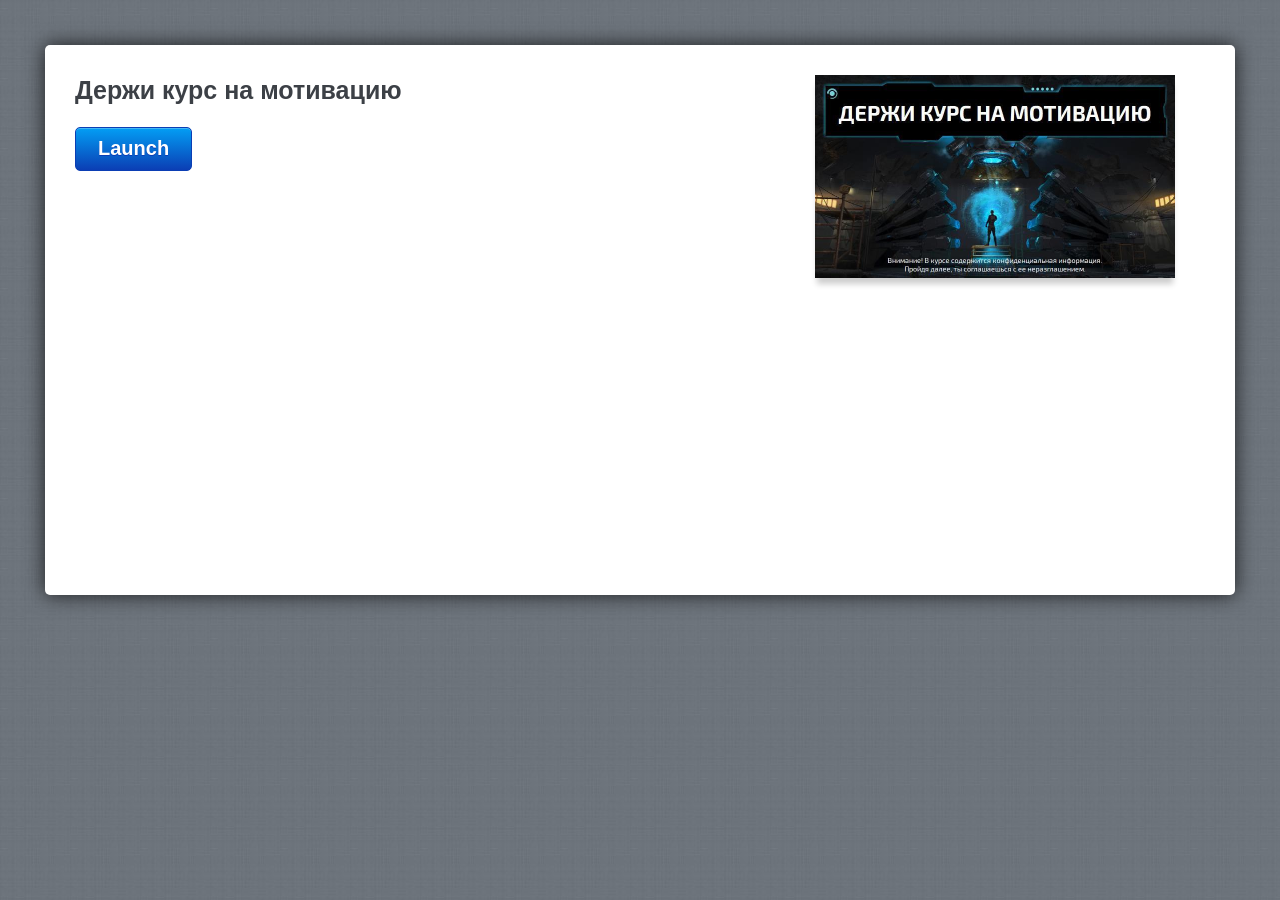
<file: amplaunch.html>
<!DOCTYPE html PUBLIC "-//W3C//DTD XHTML 1.0 Transitional//EN" "http://www.w3.org/TR/xhtml1/DTD/xhtml1-transitional.dtd">
<html xmlns="http://www.w3.org/1999/xhtml" xml:lang="en" lang="en">
<head>
	<title>&#1044;&#1077;&#1088;&#1078;&#1080; &#1082;&#1091;&#1088;&#1089; &#1085;&#1072; &#1084;&#1086;&#1090;&#1080;&#1074;&#1072;&#1094;&#1080;&#1102;</title>
	
	 <script>
		var g_strLink;
	
		function buildLaunchLink()
		{
			var g_strProjectId = "62KKjFXXdJT";
			var strHash = document.location.hash;
			document.location.hash = "";

			var strPath = window.location.protocol + "//" + window.location.host;
			var arrPath = window.location.pathname.split("/");

			arrPath.length = arrPath.length - 1;
			strPath += arrPath.join("/");
			strPath = strPath.replace(/ /g, "%20");

			g_strLink = "path=" + strPath;
			g_strLink += "&projectid=" + g_strProjectId;
			
			var strQuery = strHash.substr(1);
			g_strLink += "&" + decodeURIComponent(strQuery);
			g_strLink = escape(g_strLink);
		}
		
		function isAndroid()
		{
			return (navigator.userAgent.indexOf("Android") > -1);
		}
		
		function isIOS()
		{
			return (navigator.userAgent.indexOf("AppleWebKit/") > -1 && navigator.userAgent.indexOf("Mobile/") > -1);
		}

		function UpdateLaunchUrl()
		{
			var strLink = (isAndroid()) ? "intent://?" + g_strLink + "#Intent;scheme=artmobileplayer;package=air.com.articulate.articulatemobileplayer;end" :
										 "artmobileplayer://?" + g_strLink;
										
			var linkTarget = document.getElementById('launch');
			linkTarget.href = strLink;
			
			if (isAndroid())
			{
				window.location = strLink;
			}
		}
		
		function writeMeta()
		{
			var meta = document.createElement('meta');
			meta.name = "apple-itunes-app";
			meta.content = "app-id=505546381, app-argument=artmobileplayer://?" + g_strLink;
			document.getElementsByTagName('head')[0].appendChild(meta);
		}
		
		buildLaunchLink();
		writeMeta();

	 </script>

	<!-- META -->
	<meta http-equiv="content-type" content="text/html; charset=utf-8">
	<meta name="viewport" content="width=device-width, initial-scale=1.0, maximum-scale=1.0, user-scalable=0">

	<style>
		html,body,div,h1,p,a{margin:0;padding:0;border:0;font-weight:inherit;font-style:inherit;font-size:100%;font-family:inherit;vertical-align:baseline}
		a img{border:0; width: 290px}
		body{font-family:Helvetica,Arial,Verdana,sans-serif;line-height:1.5;color:#434750;background:#737d85;position:relative;font-size:75%}
		h1{font-size:3em;line-height:1;margin-bottom:.5em;font-weight:400;color:#434750}
		a,a:focus,a:hover{color:#434750;text-decoration:none;outline:0}
		.button{float:left;font-size:14px;font-weight:700;color:#fff;text-shadow:0 -1px 0 rgba(0,0,0,.75);padding:5px 22px 0;height:25px;border:1px solid #010101;-webkit-box-shadow:0 1px 0 rgba(255,255,255,.12),inset 0 1px 0 rgba(255,255,255,.25);-webkit-border-radius:5px;background:-webkit-gradient(linear,left top,left bottom,from(#5d636b),to(#25272a),color-stop(.5,#494e54),color-stop(.51,#35393d))}
		body.launch{background:url(mobile/linen_background.jpg) repeat}
		div.container{background:#fff;height:490px;margin:45px;padding:30px;-webkit-border-radius:5px;-webkit-box-shadow:0 0 20px rgba(0,0,0,.75)}
		div.screenshot{float:right;width:390px;padding-left:20px;padding-bottom:10px}
		div.screenshot img{-webkit-box-shadow:0 8px 6px -2px rgba(0,0,0,.2); width: 360px;}
		div.container div.launch_meta{float:left;width:450px}
		div.container h1{color:#3c4046;font-weight:700;font-size:25px;line-height:1.2em;font-family:'Helvetica Neue',Helvetica,Arial}
		div.container p{font-size:16px;line-height:1.4em;font-family:'Helvetica Neue',Helvetica,Arial;margin:0 0 1.4em}
		div.container a.button{font-size:20px;color:#fff;background:#0272ed;text-shadow:0 1px 0 rgba(11,62,180,1);padding:5px 22px 12px;border:1px solid #0b3eb4;-webkit-box-shadow:0 1px 0 rgba(255,255,255,.12),inset 0 1px 0 rgba(255,255,255,.25);-webkit-border-radius:5px;background:-webkit-gradient(linear,left top,left bottom,from(#039ef4),to(#0b3eb4))}
		div.mobile_app{background:url(mobile/mobile_icon.png) no-repeat;padding-left:148px;padding-top:20px}
		div.mobile_app h1{margin:0;line-height:1.4em}
		div.mobile_app a{color:#027fef;text-decoration:underline}
		div.container a.app_store{width:172px;height:54px;text-indent:-9000px;display:block;background:url(mobile/app_store.png)}
		@media only screen and (max-device-width:1024px) and (orientation:portrait){
			div.container{height:750px}
			div.screenshot{width:290px}
			div.screenshot img{width:290px}
			div.container div.launch_meta{float:left;width:300px}
			div.mobile_app h1{font-size:24px}
		}
		a.install { display:inline-block; overflow:hidden; background:url(http://linkmaker.itunes.apple.com/images/badges/en-us/badge_appstore-lrg.svg) no-repeat; width:165px; height:40px; position: relative; bottom: 120px; float:right; padding-right:50px;}

	</style>
</head>
	
<body class="launch" onload="UpdateLaunchUrl()">

	<div class="wrap">
	
		<div class="container">
			<div class="launch_meta">
				<h1>&#1044;&#1077;&#1088;&#1078;&#1080; &#1082;&#1091;&#1088;&#1089; &#1085;&#1072; &#1084;&#1086;&#1090;&#1080;&#1074;&#1072;&#1094;&#1080;&#1102;</h1>
				<p></p>
				<a id="launch" href="#" class="button" target="_top">Launch</a>
			</div>
			<div class="screenshot">
				<img src="story_content/thumbnail.jpg"  />
			</div>
		</div>
		<script>
			if (isIOS())
			{
				document.write("<a class='install' href='https://geo.itunes.apple.com/us/app/articulate-mobile-player/id505546381?mt=8' ></a>");
			}
		</script>
	</div>
</body>

</html>
</file>
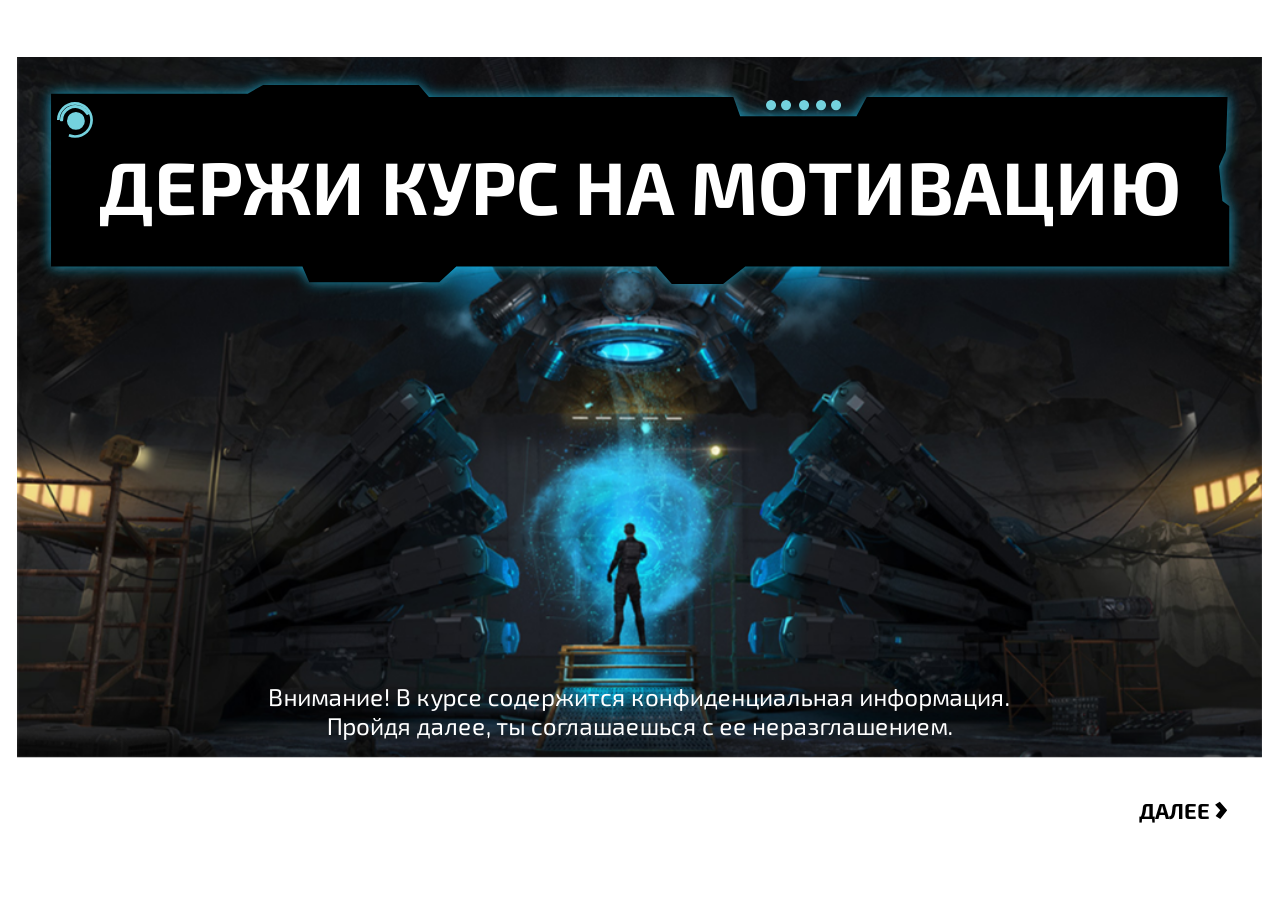
<file: story_html5.html>
<!doctype html>
<html lang="ru-RU">
<head>
  <meta charset="utf-8">
  <!-- Created using Storyline 3 - http://www.articulate.com  -->
  <!-- version: 3.18.28642.0 -->
  <title>&#1044;&#1077;&#1088;&#1078;&#1080; &#1082;&#1091;&#1088;&#1089; &#1085;&#1072; &#1084;&#1086;&#1090;&#1080;&#1074;&#1072;&#1094;&#1080;&#1102;</title>
  <meta http-equiv="x-ua-compatible" content="IE=edge"/>
  <meta name="viewport" content="width=device-width,initial-scale=1,user-scalable=no,shrink-to-fit=no,minimal-ui"/>
  <meta name="apple-mobile-web-app-capable" content="yes"/>
  <style>
    html, body { height: 100%; padding: 0; margin: 0 }
    #app { height: 100%; width: 100%; }
  </style>
  
  <script>window.THREE = { };</script>
</head>
<body style="background: #FFFFFF" class="cs-HTML theme-classic">
  <!-- 360 -->
  <script>!function(e){var i=/iPhone/i,o=/iPod/i,n=/iPad/i,t=/(?=.*\bAndroid\b)(?=.*\bMobile\b)/i,d=/Android/i,s=/(?=.*\bAndroid\b)(?=.*\bSD4930UR\b)/i,b=/(?=.*\bAndroid\b)(?=.*\b(?:KFOT|KFTT|KFJWI|KFJWA|KFSOWI|KFTHWI|KFTHWA|KFAPWI|KFAPWA|KFARWI|KFASWI|KFSAWI|KFSAWA)\b)/i,r=/IEMobile/i,h=/(?=.*\bWindows\b)(?=.*\bARM\b)/i,a=/BlackBerry/i,l=/BB10/i,p=/Opera Mini/i,f=/(CriOS|Chrome)(?=.*\bMobile\b)/i,u=/(?=.*\bFirefox\b)(?=.*\bMobile\b)/i,c=new RegExp("(?:Nexus 7|BNTV250|Kindle Fire|Silk|GT-P1000)","i"),w=function(e,i){return e.test(i)},A=function(e){var A=e||navigator.userAgent,v=A.split("[FBAN");if(void 0!==v[1]&&(A=v[0]),this.apple={phone:w(i,A),ipod:w(o,A),tablet:!w(i,A)&&w(n,A),device:w(i,A)||w(o,A)||w(n,A)},this.amazon={phone:w(s,A),tablet:!w(s,A)&&w(b,A),device:w(s,A)||w(b,A)},this.android={phone:w(s,A)||w(t,A),tablet:!w(s,A)&&!w(t,A)&&(w(b,A)||w(d,A)),device:w(s,A)||w(b,A)||w(t,A)||w(d,A)},this.windows={phone:w(r,A),tablet:w(h,A),device:w(r,A)||w(h,A)},this.other={blackberry:w(a,A),blackberry10:w(l,A),opera:w(p,A),firefox:w(u,A),chrome:w(f,A),device:w(a,A)||w(l,A)||w(p,A)||w(u,A)||w(f,A)},this.seven_inch=w(c,A),this.any=this.apple.device||this.android.device||this.windows.device||this.other.device||this.seven_inch,this.phone=this.apple.phone||this.android.phone||this.windows.phone,this.tablet=this.apple.tablet||this.android.tablet||this.windows.tablet,"undefined"==typeof window)return this},v=function(){var e=new A;return e.Class=A,e};"undefined"!=typeof module&&module.exports&&"undefined"==typeof window?module.exports=A:"undefined"!=typeof module&&module.exports&&"undefined"!=typeof window?module.exports=v():"function"==typeof define&&define.amd?define("isMobile",[],e.isMobile=v()):e.isMobile=v()}(this);
    window.isMobile.apple.tablet = window.isMobile.apple.tablet ||
      (navigator.platform === 'MacIntel' && navigator.maxTouchPoints > 1);
    window.isMobile.apple.device = window.isMobile.apple.device || window.isMobile.apple.tablet;
    window.isMobile.tablet = window.isMobile.tablet || window.isMobile.apple.tablet;
    window.isMobile.any = window.isMobile.any || window.isMobile.apple.tablet;
  </script>

  <div id="focus-sink" tabindex="-1"></div>

  <div id="preso"></div>
  <script>
    window.DS = {};
    window.globals = {
      DATA_PATH_BASE: '',
      HAS_FRAME: true,
      HAS_SLIDE: true,

      lmsPresent: false,
      tinCanPresent: false,
      cmi5Present: false,
      aoSupport: false,
      scale: 'show all',
      captureRc: false,
      browserSize: 'optimal',
      bgColor: '#FFFFFF',
      features: '',
      themeName: 'classic',
      preloaderColor: '#FFFFFF',
      suppressAnalytics: true,
      productChannel: 'perpetual',
      publishSource: 'storyline',
      aid: '',
      cid: '70ffddbb-95e4-44d2-9449-bc5e37590cef',
      playerVersion: '3.18.28642.0',
      maxIosVideoElements: 10,

      
      parseParams: function(qs) {
        if (window.globals.parsedParams != null) {
          return window.globals.parsedParams;
        }
        qs = (qs || window.location.search.substr(1)).split('+').join(' ');
        var params = {},
            tokens,
            re = /[?&]?([^=]+)=([^&]*)/g;

        while (tokens = re.exec(qs)) {
          params[decodeURIComponent(tokens[1]).trim()] =
            decodeURIComponent(tokens[2]).trim();
        }
        window.globals.parsedParams = params;
        return params;
      }

    };

    (function() {

      var classTypes = [ 'desktop', 'mobile', 'phone', 'tablet' ];

      var addDeviceClasses = function(prefix, testObj) {
        var curr, i;
        for (i = 0; i < classTypes.length; i++) {
          curr = classTypes[i];
          if (testObj[curr]) {
            document.body.classList.add(prefix + curr);
          }
        }
      };

      var params = window.globals.parseParams(),
          isDevicePreview = params.devicepreview === '1',
          isPhoneOverride = params.deviceType === 'phone' || (isDevicePreview && params.phone == '1'),
          isTabletOverride = (params.deviceType === 'tablet' || isDevicePreview) && !isPhoneOverride,
          isMobileOverride = isPhoneOverride || isTabletOverride;

      var deviceView = {
        desktop: !window.isMobile.any && !isMobileOverride,
        mobile: window.isMobile.any || isMobileOverride,
        phone: isPhoneOverride || (window.isMobile.phone && !isTabletOverride),
        tablet: isTabletOverride || window.isMobile.tablet
      };

      window.globals.deviceView = deviceView;
      window.isMobile.desktop = !window.isMobile.any;
      window.isMobile.mobile = window.isMobile.any;

      addDeviceClasses('view-', deviceView);

    })();
  </script>
  
  <script src='story_content/user.js' type=text/javascript></script>
  <div class="slide-loader"></div>

  <script>
    if (window.globals.deviceView.isMobile) { var doc = document, loader = doc.body.querySelector('.slide-loader'); [ 1, 2, 3 ].forEach(function(n) { var d = doc.createElement('div'); d.style.backgroundColor = window.globals.preloaderColor; d.classList.add('mobile-loader-dot'); d.classList.add('dot' + n); loader.appendChild(d); }); }
  </script>

  <div class="mobile-load-title-overlay" style="display: none">
    <div class="mobile-load-title">&#1044;&#1077;&#1088;&#1078;&#1080; &#1082;&#1091;&#1088;&#1089; &#1085;&#1072; &#1084;&#1086;&#1090;&#1080;&#1074;&#1072;&#1094;&#1080;&#1102;</div>
  </div>

  <div class="mobile-chrome-warning"></div>

  <script>
    
    if (window.autoSpider && window.vInterfaceObject) {
      document.querySelector('.mobile-load-title-overlay').style.display = 'none';
    }
  </script>

  

  <link rel="stylesheet" href="html5/data/css/output.min.css" data-noprefix/>
</body>
<script src="html5/lib/scripts/bootstrapper.min.js"></script>
</html>
</file>
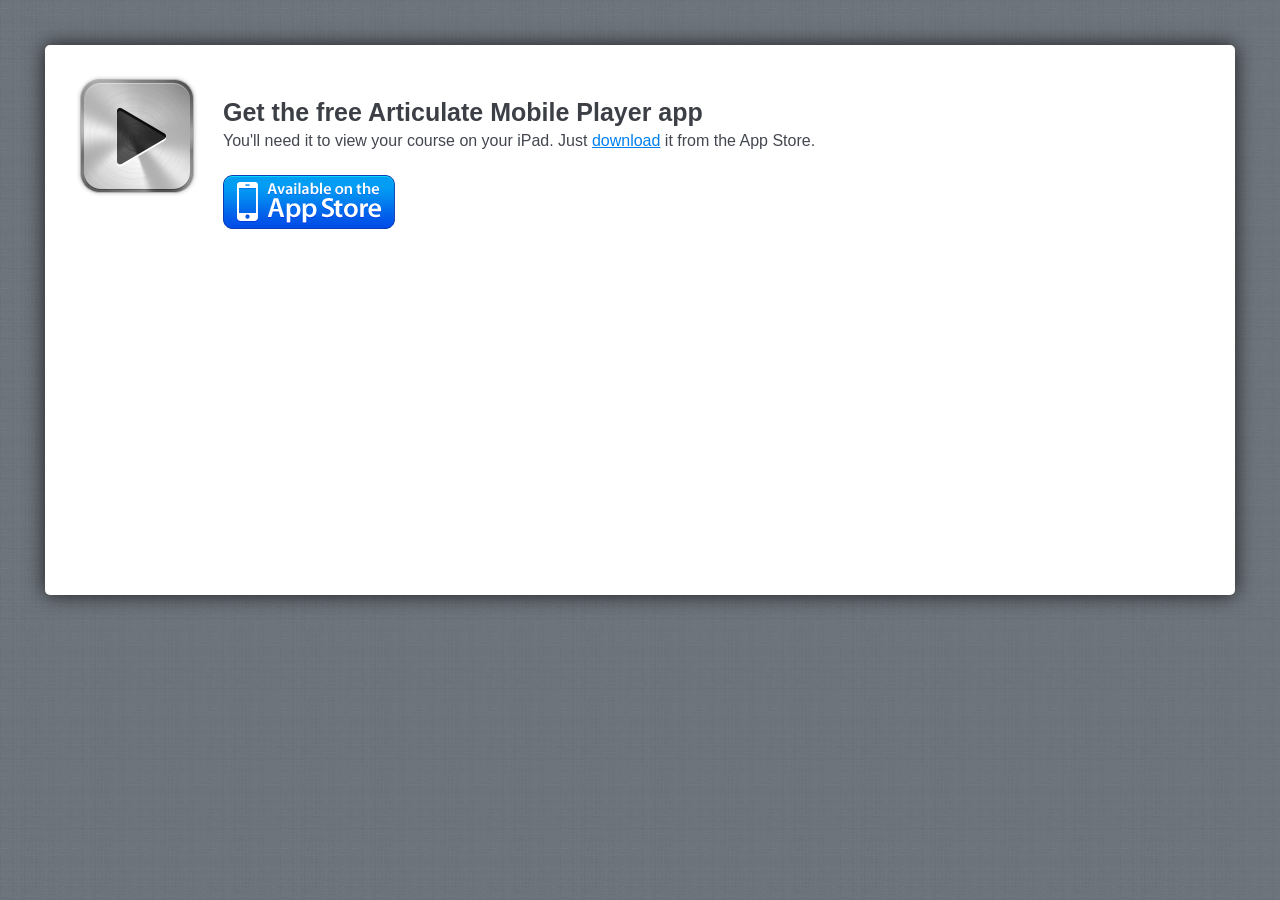
<file: mobile/mobileinstall.html>
<!DOCTYPE html PUBLIC "-//W3C//DTD XHTML 1.0 Transitional//EN" "http://www.w3.org/TR/xhtml1/DTD/xhtml1-transitional.dtd">
<html xmlns="http://www.w3.org/1999/xhtml" xml:lang="en" lang="en">
<head>
	<title>&#1044;&#1077;&#1088;&#1078;&#1080; &#1082;&#1091;&#1088;&#1089; &#1085;&#1072; &#1084;&#1086;&#1090;&#1080;&#1074;&#1072;&#1094;&#1080;&#1102;</title>
			
	<!-- META -->
	<meta http-equiv="content-type" content="text/html; charset=utf-8">
	<meta name="viewport" content="width=device-width; initial-scale=1.0; maximum-scale=1.0; user-scalable=0;">

	<style>
		html,body,div,h1,p,a{margin:0;padding:0;border:0;font-weight:inherit;font-style:inherit;font-size:100%;font-family:inherit;vertical-align:baseline}
		a img{border:0; width 290}
		body{font-family:Helvetica,Arial,Verdana,sans-serif;line-height:1.5;color:#434750;background:#737d85;position:relative;font-size:75%}
		h1{font-size:3em;line-height:1;margin-bottom:.5em;font-weight:400;color:#434750}
		a,a:focus,a:hover{color:#434750;text-decoration:none;outline:0}
		.button{float:left;font-size:14px;font-weight:700;color:#fff;text-shadow:0 -1px 0 rgba(0,0,0,.75);padding:5px 22px 0;height:25px;border:1px solid #010101;-webkit-box-shadow:0 1px 0 rgba(255,255,255,.12),inset 0 1px 0 rgba(255,255,255,.25);-webkit-border-radius:5px;background:-webkit-gradient(linear,left top,left bottom,from(#5d636b),to(#25272a),color-stop(.5,#494e54),color-stop(.51,#35393d))}
		body.launch{background:url(linen_background.jpg) repeat}
		div.container{background:#fff;height:490px;margin:45px;padding:30px;-webkit-border-radius:5px;-webkit-box-shadow:0 0 20px rgba(0,0,0,.75)}
		div.screenshot{float:right;width:390px;padding-left:20px;padding-bottom:10px}
		div.screenshot img{-webkit-box-shadow:0 8px 6px -2px rgba(0,0,0,.2); width: 360px;}
		div.container div.launch_meta{float:left;width:450px}
		div.container h1{color:#3c4046;font-weight:700;font-size:25px;line-height:1.2em;font-family:'Helvetica Neue',Helvetica,Arial}
		div.container p{font-size:16px;line-height:1.4em;font-family:'Helvetica Neue',Helvetica,Arial;margin:0 0 1.4em}
		div.container a.button{font-size:20px;color:#fff;background:#0272ed;text-shadow:0 1px 0 rgba(11,62,180,1);padding:5px 22px 12px;border:1px solid #0b3eb4;-webkit-box-shadow:0 1px 0 rgba(255,255,255,.12),inset 0 1px 0 rgba(255,255,255,.25);-webkit-border-radius:5px;background:-webkit-gradient(linear,left top,left bottom,from(#039ef4),to(#0b3eb4))}
		div.mobile_app{padding-left:148px;padding-top:20px}
		div.mobile_app h1{margin:0;line-height:1.4em}
		div.mobile_app a{color:#027fef;text-decoration:underline}
		div.container a.app_store{width:172px;height:54px;text-indent:-9000px;display:block;background:url(app_store.png)}
		@media only screen and (max-device-width:1024px) and (orientation:portrait){
			div.container{height:750px}
			div.screenshot{width:290px}
			div.screenshot img{width:290px}
			div.container div.launch_meta{float:left;width:300px}
			div.mobile_app h1{font-size:24px}
		}

	</style>
	<script>
		var g_strHash = document.location.hash;
		document.location.hash = "";
		
		function InstallApp()
		{
			setTimeout(RedirectLaunchPage, 50);
			
			var strAppUrl = "itms-apps://itunes.apple.com/us/app/articulate-mobile-player/id505546381?ls=1&mt=8";
			
			document.location = strAppUrl;
			
			return false;
		}
		
		function RedirectLaunchPage()
		{
			document.location = "../amplaunch.html" + g_strHash;
		}
	</script>
	
</head>

<body class="launch">

	<div class="wrap">
		<div class="container">
			<a href="#" onclick="return InstallApp()"><img style="position:absolute;" src="mobile_icon.png"></img></a>
			<div class="mobile_app">
				<h1>Get the free Articulate Mobile Player app</h1>
				<p>You'll need it to view your course on your iPad. Just <a href="#" onclick="return InstallApp()" title="Download the Articulate Mobile Player app">download</a> it from the App Store.</p>
				<a href="#" onclick="return InstallApp()" class="app_store">Available on the App Store</a>
			</div>
		</div>
	</div>
</body>

</html>
</file>
<file: html5/data/css/output.min.css>
@font-face {
  font-family: 'Exo 2Bold Charset1_BoldF2B94643';
  src: url('[data-uri]');
  font-style: normal;
  font-weight: normal;
}
@font-face {
  font-family: 'Exo 2 Charset1_ 6PZDB27B6A87BD6';
  src: url('[data-uri]');
  font-style: normal;
  font-weight: normal;
}
@font-face {
  font-family: 'Exo 2 Extra BoldBolBold10E2540B';
  src: url('[data-uri]');
  font-style: normal;
  font-weight: normal;
}
@font-face {
  font-family: 'Exo 2Bold Charset0_Bold46662AC6';
  src: url('[data-uri]');
  font-style: normal;
  font-weight: normal;
}
@font-face {
  font-family: 'Exo 2 Charset0_v8wz5Txh95345039';
  src: url('[data-uri]');
  font-style: normal;
  font-weight: normal;
}
@font-face {
  font-family: 'Exo 2 Extra BoldBolBold9E3578DE';
  src: url('[data-uri]');
  font-style: normal;
  font-weight: normal;
}
.cs-HTML {
  background: rgba(255, 255, 255, 1);
}
.cs-npxnabnsnfns00000000001 .cs-infopanel  {
  box-shadow: 0 1px 0 rgba(184, 184, 184, 1);
  background: rgba(255, 255, 255, 1);
}
.cs-npxnabnsnfns00000000001 .cs-infopanel .cs-link {
  color: rgba(124, 34, 128, 1);
}
.cs-npxnabnsnfns00000000001 .cs-infopanel .cs-link:hover {
  color: rgba(0, 0, 238, 1);
}
.cs-npxnabnsnfns00000000001 .cs-infopanel .cs-name {
  color: rgba(68, 68, 68, 1);
}
.cs-npxnabnsnfns00000000001 .cs-infopanel .cs-title {
  color: rgba(153, 153, 153, 1);
}
.cs-npxnabnsnfns00000000001 .cs-infopanelpopup  {
  box-shadow: 0 1px 0 rgba(184, 184, 184, 1);
  background: linear-gradient(180deg, rgba(233, 233, 233, 1) 0%, rgba(207, 207, 207, 1) 100%);
}
.cs-npxnabnsnfns00000000001 .cs-infopanelpopup .cs-link {
  color: rgba(124, 34, 128, 1);
}
.cs-npxnabnsnfns00000000001 .cs-infopanelpopup .cs-link:hover {
  color: rgba(0, 0, 238, 1);
}
.cs-npxnabnsnfns00000000001 .cs-infopanelpopup .cs-name {
  color: rgba(68, 68, 68, 1);
}
.cs-npxnabnsnfns00000000001 .cs-infopanelpopup .cs-bio {
  color: rgba(153, 153, 153, 1);
}
.cs-npxnabnsnfns00000000001 .cs-timer  {
  color: rgba(85, 85, 85, 1);
}
.cs-npxnabnsnfns00000000001 .cs-duration stop:first-child {
  stop-color: rgba(0, 215, 255, 1);
}
.cs-npxnabnsnfns00000000001 .cs-duration stop:last-child {
  stop-color: rgba(0, 171, 255, 1);
}
.cs-npxnabnsnfns00000000001 .cs-elapsed stop:first-child {
  stop-color: rgba(254, 227, 71, 1);
}
.cs-npxnabnsnfns00000000001 .cs-elapsed stop:last-child {
  stop-color: rgba(252, 204, 42, 1);
}
.cs-npxnabnsnfns00000000001 .cs-timer .cs-pie .cs-innerstroke {
  stroke: rgba(199, 199, 199, 1);
}
.cs-npxnabnsnfns00000000001 .cs-timer .cs-pie .cs-innerborder {
  stroke: rgba(255, 255, 255, 1);
}
.cs-npxnabnsnfns00000000001 .cs-window  {
  box-shadow: 0 8px 5px rgba(0, 0, 0, 0.2);
  border-color: rgba(234, 234, 234, 1);
  background: rgba(243, 243, 243, 1);
  color: rgba(85, 85, 85, 1);
}
.cs-npxnabnsnfns00000000001 .cs-window .cs-diva {
  border-color: rgba(247, 247, 247, 1);
}
.cs-npxnabnsnfns00000000001 .cs-window .cs-divb {
  border-color: rgba(211, 211, 211, 1);
}
.cs-npxnabnsnfns00000000001 .cs-editor .cs-editor-slide {
  color: rgba(85, 85, 85, 1);
}
.cs-npxnabnsnfns00000000001 .cs-editor .cs-editor-html {
  color: rgba(68, 68, 68, 1);
}
.cs-npxnabnsnfns00000000001 .cs-editor .cs-editor-button {
  text-shadow: 0 1px 0 rgba(240, 240, 240, 1);
  color: rgba(53, 53, 53, 1);
  border-color: rgba(177, 177, 177, 1);
  background: linear-gradient(180deg, rgba(245, 245, 245, 1) 0%, rgba(199, 199, 199, 1) 100%);
}
.cs-npxnabnsnfns00000000001 .cs-editor .cs-editor-button:hover {
  background: linear-gradient(180deg, rgba(242, 242, 242, 1) 0%, rgba(175, 175, 175, 1) 100%);
}
.cs-npxnabnsnfns00000000001 .cs-editor .cs-editor-button:active {
  background: linear-gradient(180deg, rgba(199, 199, 199, 1) 0%, rgba(244, 244, 244, 1) 100%);
}
.cs-npxnabnsnfns00000000001 .cs-listitem  {
  color: rgba(53, 53, 53, 1);
  border-color: rgba(223, 223, 223, 1);
}
.cs-npxnabnsnfns00000000001 .cs-listitem.cs-viewed {
  color: rgba(144, 144, 144, 1);
}
.cs-npxnabnsnfns00000000001 .cs-listitem.cs-selected {
  color: rgba(53, 53, 53, 1);
  background: rgba(192, 226, 241, 1);
}
.cs-npxnabnsnfns00000000001 .cs-listitem.cs-selected:hover {
  background: rgba(192, 226, 241, 1);
}
.cs-npxnabnsnfns00000000001 .cs-listitem.cs-selected.hover {
  background: rgba(192, 226, 241, 1);
}
.cs-npxnabnsnfns00000000001 .cs-listitem.cs-selected:focus {
  background: rgba(192, 226, 241, 1);
}
.cs-npxnabnsnfns00000000001 .cs-listitem .cs-icon-carrot {
  fill: rgba(53, 53, 53, 1);
}
.cs-npxnabnsnfns00000000001 .cs-listitem .cs-icon-carrot .cs-shadow {
  fill: rgba(255, 255, 255, 1);
}
.cs-npxnabnsnfns00000000001 .cs-listitem:hover {
  background: rgba(230, 230, 230, 1);
}
.cs-npxnabnsnfns00000000001 .cs-listitem.hover {
  background: rgba(230, 230, 230, 1);
}
.cs-npxnabnsnfns00000000001 .cs-listitem:focus {
  background: rgba(230, 230, 230, 1);
}
.cs-npxnabnsnfns00000000001 .cs-glossary  {
  color: rgba(53, 53, 53, 1);
}
.cs-npxnabnsnfns00000000001 .cs-glossary .cs-scrolling-panel {
  background: rgba(231, 231, 231, 1);
}
.cs-npxnabnsnfns00000000001 .cs-glossary .cs-term.cs-selected .cs-choice-list-trigger {
  color: rgba(53, 53, 53, 1);
  background: rgba(192, 226, 241, 1);
}
.cs-npxnabnsnfns00000000001 .cs-glossary .cs-term.cs-selected .cs-choice-list-trigger:focus {
  color: rgba(53, 53, 53, 1);
  background: rgba(192, 226, 241, 1);
}
.cs-npxnabnsnfns00000000001 .cs-glossary .cs-term:hover .cs-choice-list-trigger {
  background: rgba(230, 230, 230, 1);
}
.cs-npxnabnsnfns00000000001 .cs-glossary .cs-term.hover .cs-choice-list-trigger {
  background: rgba(230, 230, 230, 1);
}
.cs-npxnabnsnfns00000000001 .cs-glossary .cs-term .cs-choice-list-trigger:focus {
  background: rgba(230, 230, 230, 1);
}
.cs-npxnabnsnfns00000000001 .cs-glossary .cs-diva {
  border-color: rgba(226, 226, 226, 1);
}
.cs-npxnabnsnfns00000000001 .cs-glossary .cs-divb {
  border-color: rgba(226, 226, 226, 1);
}
.cs-npxnabnsnfns00000000001 .cs-glossary .cs-divc {
  border-color: rgba(250, 250, 250, 1);
}
.cs-npxnabnsnfns00000000001 .cs-glossary .cs-heading {
  color: rgba(68, 68, 68, 1);
}
.cs-npxnabnsnfns00000000001 .cs-resource .cs-separator {
  border-color: rgba(224, 224, 224, 1);
}
.cs-npxnabnsnfns00000000001 .cs-outline  {
  color: rgba(68, 68, 68, 1);
}
.cs-npxnabnsnfns00000000001 .cs-outline .cs-diva {
  border-color: rgba(198, 198, 198, 1);
}
.cs-npxnabnsnfns00000000001 .cs-outline .cs-divb {
  border-color: rgba(249, 249, 249, 1);
}
.cs-npxnabnsnfns00000000001 .cs-outline .cs-divc {
  border-color: rgba(225, 225, 225, 1);
}
.cs-npxnabnsnfns00000000001 .cs-outline .cs-search-filter:hover {
  color: rgba(0, 0, 238, 1);
}
.cs-npxnabnsnfns00000000001 .cs-outline .cs-search-filter.hover {
  color: rgba(0, 0, 238, 1);
}
.cs-npxnabnsnfns00000000001 .cs-transcript  {
  color: rgba(68, 68, 68, 1);
}
.cs-npxnabnsnfns00000000001 .cs-transcript .cs-div {
  border-color: rgba(225, 225, 225, 1);
}
.cs-npxnabnsnfns00000000001 .cs-tabs:not(.topmenu-item) {
  color: rgba(85, 85, 85, 1);
}
.cs-npxnabnsnfns00000000001 .cs-tabs .cs-inner-button:not(.topmenu-item) {
  text-shadow: 0 1px 0 rgba(240, 240, 240, 1);
}
.cs-npxnabnsnfns00000000001 .cs-tabs:hover:not(.topmenu-item) {
  color: rgba(51, 51, 51, 1);
}
.cs-npxnabnsnfns00000000001 .cs-tabs.cs-selected {
  background: rgba(243, 243, 243, 1);
  color: rgba(51, 51, 51, 1);
}
.cs-npxnabnsnfns00000000001 .cs-seekcontrol  {
  background: linear-gradient(180deg, rgba(245, 245, 245, 1) 0%, rgba(199, 199, 199, 1) 100%);
  border-color: rgba(177, 177, 177, 1);
}
.cs-npxnabnsnfns00000000001 .cs-seekcontrol .cs-button:hover .cs-icon {
  fill: rgba(85, 85, 85, 1);
}
.cs-npxnabnsnfns00000000001 .cs-seekcontrol .cs-button.hover .cs-icon {
  fill: rgba(85, 85, 85, 1);
}
.cs-npxnabnsnfns00000000001 .cs-seekcontrol .cs-button .cs-icon-shadow {
  fill: rgba(240, 240, 240, 1);
}
.cs-npxnabnsnfns00000000001 .cs-seekcontrol .cs-button .cs-icon {
  fill: rgba(45, 45, 45, 1);
}
.cs-npxnabnsnfns00000000001 .cs-seekcontrol .cs-seek .cs-fill {
  background: rgba(255, 255, 255, 1);
}
.cs-npxnabnsnfns00000000001 .cs-seekcontrol .cs-seek {
  background: rgba(231, 231, 231, 1);
  border-color: rgba(184, 184, 184, 1);
}
.cs-npxnabnsnfns00000000001 .cs-searchinput .cs-input {
  color: rgba(138, 138, 138, 1);
  border-color: rgba(173, 173, 173, 1);
  background: rgba(223, 223, 223, 1);
}
.cs-npxnabnsnfns00000000001 .cs-searchinput .cs-input:focus {
  color: rgba(51, 51, 51, 1);
  background: rgba(250, 250, 250, 1);
}
.cs-npxnabnsnfns00000000001 .cs-searchinput .cs-input:hover {
  box-shadow: inset 0 0 1px 0 rgba(107, 248, 255, 1);
}
.cs-npxnabnsnfns00000000001 .cs-searchinput .cs-input.hover {
  box-shadow: inset 0 0 1px 0 rgba(107, 248, 255, 1);
}
.cs-npxnabnsnfns00000000001 .cs-searchinput .cs-button .cs-icon {
  fill: rgba(138, 138, 138, 1);
}
.cs-npxnabnsnfns00000000001 .cs-searchinput .cs-button:hover {
  fill: linear-gradient(180deg, rgba(245, 245, 245, 1) 0%, rgba(199, 199, 199, 1) 100%);
}
.cs-npxnabnsnfns00000000001 .cs-searchinput .cs-button.hover {
  fill: linear-gradient(180deg, rgba(245, 245, 245, 1) 0%, rgba(199, 199, 199, 1) 100%);
}
.cs-npxnabnsnfns00000000001 .cs-menu  {
  box-shadow: 0 1px 0 rgba(184, 184, 184, 1);
  background: rgba(243, 243, 243, 1);
}
.cs-npxnabnsnfns00000000001 .cs-topmenu-item.active .cs-tab {
  background: rgba(243, 243, 243, 1);
}
.cs-npxnabnsnfns00000000001 .cs-logo  {
  box-shadow: 0 1px 0 rgba(184, 184, 184, 1);
  background: rgba(255, 255, 255, 1);
}
.cs-npxnabnsnfns00000000001 .cs-checkbox  {
  color: rgba(68, 68, 68, 1);
}
.cs-npxnabnsnfns00000000001 .cs-checkbox:hover {
  border-color: rgba(107, 248, 255, 1);
}
.cs-npxnabnsnfns00000000001 .cs-checkbox.hover {
  border-color: rgba(107, 248, 255, 1);
}
.cs-npxnabnsnfns00000000001 .cs-checkbox .cs-box {
  color: rgba(255, 255, 255, 1);
  border-color: rgba(184, 184, 184, 1);
}
.cs-npxnabnsnfns00000000001 .cs-checkbox .cs-box:checked::after {
  color: rgba(51, 204, 0, 1);
}
.cs-npxnabnsnfns00000000001 .cs-checkbox .cs-box.checked.after {
  color: rgba(51, 204, 0, 1);
}
.cs-npxnabnsnfns00000000001 .cs-button  {
  text-shadow: 0 1px 0 rgba(255, 255, 255, 1);
  color: rgba(0, 0, 0, 1);
  border-color: rgba(255, 255, 255, 1);
  background: linear-gradient(180deg, rgba(255, 255, 255, 1) 0%, rgba(255, 255, 255, 1) 100%);
  box-shadow: 0 1px 0 rgba(255, 255, 255, 1);
}
.cs-npxnabnsnfns00000000001 .cs-button .cs-icon {
  fill: rgba(0, 0, 0, 1);
}
.cs-npxnabnsnfns00000000001 .cs-button .cs-icon-shadow {
  fill: rgba(255, 255, 255, 1);
}
.cs-npxnabnsnfns00000000001 .cs-button:hover {
  background: linear-gradient(180deg, rgba(254, 188, 66, 1) 0%, rgba(254, 188, 66, 1) 100%);
}
.cs-npxnabnsnfns00000000001 .cs-button.hover {
  background: linear-gradient(180deg, rgba(254, 188, 66, 1) 0%, rgba(254, 188, 66, 1) 100%);
}
.cs-npxnabnsnfns00000000001 .cs-button:active {
  background: linear-gradient(180deg, rgba(255, 255, 255, 1) 0%, rgba(255, 255, 255, 1) 100%);
}
.cs-npxnabnsnfns00000000001 .cs-button.cs-disabled:hover {
  background: linear-gradient(180deg, rgba(255, 255, 255, 1) 0%, rgba(255, 255, 255, 1) 100%);
}
.cs-npxnabnsnfns00000000001 .cs-button.cs-disabled.hover {
  background: linear-gradient(180deg, rgba(255, 255, 255, 1) 0%, rgba(255, 255, 255, 1) 100%);
}
.cs-npxnabnsnfns00000000001 .cs-button.cs-disabled:active {
  background: linear-gradient(180deg, rgba(255, 255, 255, 1) 0%, rgba(255, 255, 255, 1) 100%);
}
.cs-npxnabnsnfns00000000001 .cs-button.cs-volume:hover {
  background: linear-gradient(180deg, rgba(255, 255, 255, 1) 0%, rgba(255, 255, 255, 1) 100%);
}
.cs-npxnabnsnfns00000000001 .cs-button.cs-volume.hover {
  background: linear-gradient(180deg, rgba(255, 255, 255, 1) 0%, rgba(255, 255, 255, 1) 100%);
}
.cs-npxnabnsnfns00000000001 .cs-button.cs-volume:active {
  background: linear-gradient(180deg, rgba(255, 255, 255, 1) 0%, rgba(255, 255, 255, 1) 100%);
}
.cs-npxnabnsnfns00000000001.cs-base  {
  color: rgba(255, 255, 255, 1);
  border-color: rgba(255, 255, 255, 1);
  background: linear-gradient(180deg, rgba(255, 255, 255, 0) 0%, rgba(0, 0, 0, 0) 100%);
}
.cs-npxnabnsnfns00000000001.cs-base .cs-separator .cs-diva {
  background: rgba(255, 255, 255, 1);
}
.cs-npxnabnsnfns00000000001.cs-base .cs-separator .cs-divb {
  background: rgba(255, 255, 255, 1);
}
.cs-npxnabnsnfns00000000001.cs-base .cs-topmenu-item.active .cs-tab {
  border-color: rgba(255, 255, 255, 1);
}
.cs-npxnabnsnfns00000000001.cs-base .cs-topmenu-item.active .cs-panel {
  border-color: rgba(255, 255, 255, 1);
}
.cs-npxnabnsnfns00000000001.cs-base .cs-left {
  background: linear-gradient(180deg, rgba(255, 255, 255, 1) 0%, rgba(255, 255, 255, 1) 100%);
}
.cs-npxnabnsnfns00000000001.cs-base .cs-area-primary .cs-slide-container {
  background: linear-gradient(180deg, rgba(255, 255, 255, 1) 0%, rgba(255, 255, 255, 1) 100%);
}
.cs-npxnabnsnfns00000000001 .cs-volume::-moz-range-thumb {
  border-color: rgba(165, 165, 165, 1);
  box-shadow: inset 0 0 1px 0 rgba(212, 212, 212, 1);
  background: rgba(200, 200, 200, 1);
}
.cs-npxnabnsnfns00000000001 .cs-volume::-ms-thumb {
  border-color: rgba(165, 165, 165, 1);
  box-shadow: inset 0 0 1px 0 rgba(212, 212, 212, 1);
  background: rgba(200, 200, 200, 1);
}
.cs-npxnabnsnfns00000000001 .cs-volume::-webkit-slider-thumb {
  border-color: rgba(165, 165, 165, 1);
  box-shadow: inset 0 0 1px 0 rgba(212, 212, 212, 1);
  background: rgba(200, 200, 200, 1);
}
.cs-npxnabnsnfns00000000001 .cs-volume::-moz-range-track {
  border-color: rgba(242, 242, 242, 1);
  background: linear-gradient(180deg, rgba(188, 188, 188, 1) 0%, rgba(188, 188, 188, 1) 50.196%, rgba(195, 195, 195, 1) 100%);
}
.cs-npxnabnsnfns00000000001 .cs-volume::-ms-track {
  border-color: rgba(242, 242, 242, 1);
  background: linear-gradient(180deg, rgba(188, 188, 188, 1) 0%, rgba(188, 188, 188, 1) 50.196%, rgba(195, 195, 195, 1) 100%);
}
.cs-npxnabnsnfns00000000001 .cs-volume::-webkit-slider-runnable-track {
  border-color: rgba(242, 242, 242, 1);
  background: linear-gradient(180deg, rgba(188, 188, 188, 1) 0%, rgba(188, 188, 188, 1) 50.196%, rgba(195, 195, 195, 1) 100%);
}
body.show-focus .tab-focus-box {
  border-color: rgba(255, 255, 0, 1);
}
.skipnav {
  border-color: rgba(255, 255, 0, 1);
}
.fn-npnxnanbsnfns00000000001 {
  font-family: 'Exo 2EEE1EF53';
  -webkit-font-variant-ligatures: no-common-ligatures;
  font-variant-ligatures: no-common-ligatures;
}
.fn-pxabnsnfns00000000001 {
  font-family: 'Exo 2EEE1EF53';
  -webkit-font-variant-ligatures: no-common-ligatures;
  font-variant-ligatures: no-common-ligatures;
}
.fn-npxnabnsnfns00000000001 {
  font-family: 'Exo 2EEE1EF53';
  -webkit-font-variant-ligatures: no-common-ligatures;
  font-variant-ligatures: no-common-ligatures;
}
.fn-npnxnanbnsnfns00000000001 {
  font-family: 'Exo 2EEE1EF53';
  -webkit-font-variant-ligatures: no-common-ligatures;
  font-variant-ligatures: no-common-ligatures;
}
.fn-pxabnsnfns00000000000 {
  font-family: 'Exo 2EEE1EF53';
  -webkit-font-variant-ligatures: no-common-ligatures;
  font-variant-ligatures: no-common-ligatures;
}
.fn-pnxanbsnfns00000000001 {
  font-family: 'Exo 2EEE1EF53';
  -webkit-font-variant-ligatures: no-common-ligatures;
  font-variant-ligatures: no-common-ligatures;
}
.fn-pnxanbnsnfns00000000001 {
  font-family: 'Exo 2EEE1EF53';
  -webkit-font-variant-ligatures: no-common-ligatures;
  font-variant-ligatures: no-common-ligatures;
}
@font-face {
  font-family: 'Exo 2EEE1EF53';
  src: url('[data-uri]');
  font-style: normal;
  font-weight: bold;
}
@font-face {
  font-family: 'Exo 2EEE1EF53';
  src: url('[data-uri]');
  font-style: normal;
  font-weight: normal;
}
.cs-ResumePromptSlide .cs-5uL97fFDpkZ-ResumePromptSlide-btn0 {
  color: rgba(53, 53, 53, 1);
  border-color: rgba(177, 177, 177, 1);
  background: linear-gradient(180deg, rgba(245, 245, 245, 1) 0%, rgba(199, 199, 199, 1) 100%);
  text-shadow: 0 1px 0 rgba(240, 240, 240, 1);
}
.cs-ResumePromptSlide .cs-5uL97fFDpkZ-ResumePromptSlide-btn0 .cs-html {
  color: rgba(68, 68, 68, 1);
}
.cs-ResumePromptSlide .cs-5uL97fFDpkZ-ResumePromptSlide-btn0 .cs-slide {
  border-color: rgba(85, 85, 85, 1);
}
.cs-ResumePromptSlide .cs-5uL97fFDpkZ-ResumePromptSlide-btn0:hover {
  background: linear-gradient(180deg, rgba(242, 242, 242, 1) 0%, rgba(175, 175, 175, 1) 100%);
}
.cs-ResumePromptSlide .cs-5uL97fFDpkZ-ResumePromptSlide-btn0:active {
  background: linear-gradient(180deg, rgba(199, 199, 199, 1) 0%, rgba(244, 244, 244, 1) 100%);
}
.cs-ResumePromptSlide .cs-5uL97fFDpkZ-ResumePromptSlide-btn1 {
  color: rgba(53, 53, 53, 1);
  border-color: rgba(177, 177, 177, 1);
  background: linear-gradient(180deg, rgba(245, 245, 245, 1) 0%, rgba(199, 199, 199, 1) 100%);
  text-shadow: 0 1px 0 rgba(240, 240, 240, 1);
}
.cs-ResumePromptSlide .cs-5uL97fFDpkZ-ResumePromptSlide-btn1 .cs-html {
  color: rgba(68, 68, 68, 1);
}
.cs-ResumePromptSlide .cs-5uL97fFDpkZ-ResumePromptSlide-btn1 .cs-slide {
  border-color: rgba(85, 85, 85, 1);
}
.cs-ResumePromptSlide .cs-5uL97fFDpkZ-ResumePromptSlide-btn1:hover {
  background: linear-gradient(180deg, rgba(242, 242, 242, 1) 0%, rgba(175, 175, 175, 1) 100%);
}
.cs-ResumePromptSlide .cs-5uL97fFDpkZ-ResumePromptSlide-btn1:active {
  background: linear-gradient(180deg, rgba(199, 199, 199, 1) 0%, rgba(244, 244, 244, 1) 100%);
}
.cs-ExternalInterfaceErrorSlide .cs-buttonOK {
  color: rgba(53, 53, 53, 1);
  border-color: rgba(177, 177, 177, 1);
  background: linear-gradient(180deg, rgba(245, 245, 245, 1) 0%, rgba(199, 199, 199, 1) 100%);
  text-shadow: 0 1px 0 rgba(240, 240, 240, 1);
}
.cs-ExternalInterfaceErrorSlide .cs-buttonOK .cs-html {
  color: rgba(68, 68, 68, 1);
}
.cs-ExternalInterfaceErrorSlide .cs-buttonOK .cs-slide {
  border-color: rgba(85, 85, 85, 1);
}
.cs-ExternalInterfaceErrorSlide .cs-buttonOK:hover {
  background: linear-gradient(180deg, rgba(242, 242, 242, 1) 0%, rgba(175, 175, 175, 1) 100%);
}
.cs-ExternalInterfaceErrorSlide .cs-buttonOK:active {
  background: linear-gradient(180deg, rgba(199, 199, 199, 1) 0%, rgba(244, 244, 244, 1) 100%);
}
.cs-InvalidPromptSlide .cs-5uL97fFDpkZ-InvalidPromptSlide-btn0 {
  color: rgba(53, 53, 53, 1);
  border-color: rgba(177, 177, 177, 1);
  background: linear-gradient(180deg, rgba(245, 245, 245, 1) 0%, rgba(199, 199, 199, 1) 100%);
  text-shadow: 0 1px 0 rgba(240, 240, 240, 1);
}
.cs-InvalidPromptSlide .cs-5uL97fFDpkZ-InvalidPromptSlide-btn0 .cs-html {
  color: rgba(68, 68, 68, 1);
}
.cs-InvalidPromptSlide .cs-5uL97fFDpkZ-InvalidPromptSlide-btn0 .cs-slide {
  border-color: rgba(85, 85, 85, 1);
}
.cs-InvalidPromptSlide .cs-5uL97fFDpkZ-InvalidPromptSlide-btn0:hover {
  background: linear-gradient(180deg, rgba(242, 242, 242, 1) 0%, rgba(175, 175, 175, 1) 100%);
}
.cs-InvalidPromptSlide .cs-5uL97fFDpkZ-InvalidPromptSlide-btn0:active {
  background: linear-gradient(180deg, rgba(199, 199, 199, 1) 0%, rgba(244, 244, 244, 1) 100%);
}
.cs-PrintPromptSlide .cs-5uL97fFDpkZ-PrintPromptSlide-btn0 {
  color: rgba(53, 53, 53, 1);
  border-color: rgba(177, 177, 177, 1);
  background: linear-gradient(180deg, rgba(245, 245, 245, 1) 0%, rgba(199, 199, 199, 1) 100%);
  text-shadow: 0 1px 0 rgba(240, 240, 240, 1);
}
.cs-PrintPromptSlide .cs-5uL97fFDpkZ-PrintPromptSlide-btn0 .cs-html {
  color: rgba(68, 68, 68, 1);
}
.cs-PrintPromptSlide .cs-5uL97fFDpkZ-PrintPromptSlide-btn0 .cs-slide {
  border-color: rgba(85, 85, 85, 1);
}
.cs-PrintPromptSlide .cs-5uL97fFDpkZ-PrintPromptSlide-btn0:hover {
  background: linear-gradient(180deg, rgba(242, 242, 242, 1) 0%, rgba(175, 175, 175, 1) 100%);
}
.cs-PrintPromptSlide .cs-5uL97fFDpkZ-PrintPromptSlide-btn0:active {
  background: linear-gradient(180deg, rgba(199, 199, 199, 1) 0%, rgba(244, 244, 244, 1) 100%);
}
.cs-ScrollPromptSlide .cs-5uL97fFDpkZ-ScrollPromptSlide-btn0 {
  color: rgba(53, 53, 53, 1);
  border-color: rgba(177, 177, 177, 1);
  background: linear-gradient(180deg, rgba(245, 245, 245, 1) 0%, rgba(199, 199, 199, 1) 100%);
  text-shadow: 0 1px 0 rgba(240, 240, 240, 1);
}
.cs-ScrollPromptSlide .cs-5uL97fFDpkZ-ScrollPromptSlide-btn0 .cs-html {
  color: rgba(68, 68, 68, 1);
}
.cs-ScrollPromptSlide .cs-5uL97fFDpkZ-ScrollPromptSlide-btn0 .cs-slide {
  border-color: rgba(85, 85, 85, 1);
}
.cs-ScrollPromptSlide .cs-5uL97fFDpkZ-ScrollPromptSlide-btn0:hover {
  background: linear-gradient(180deg, rgba(242, 242, 242, 1) 0%, rgba(175, 175, 175, 1) 100%);
}
.cs-ScrollPromptSlide .cs-5uL97fFDpkZ-ScrollPromptSlide-btn0:active {
  background: linear-gradient(180deg, rgba(199, 199, 199, 1) 0%, rgba(244, 244, 244, 1) 100%);
}
</file>
